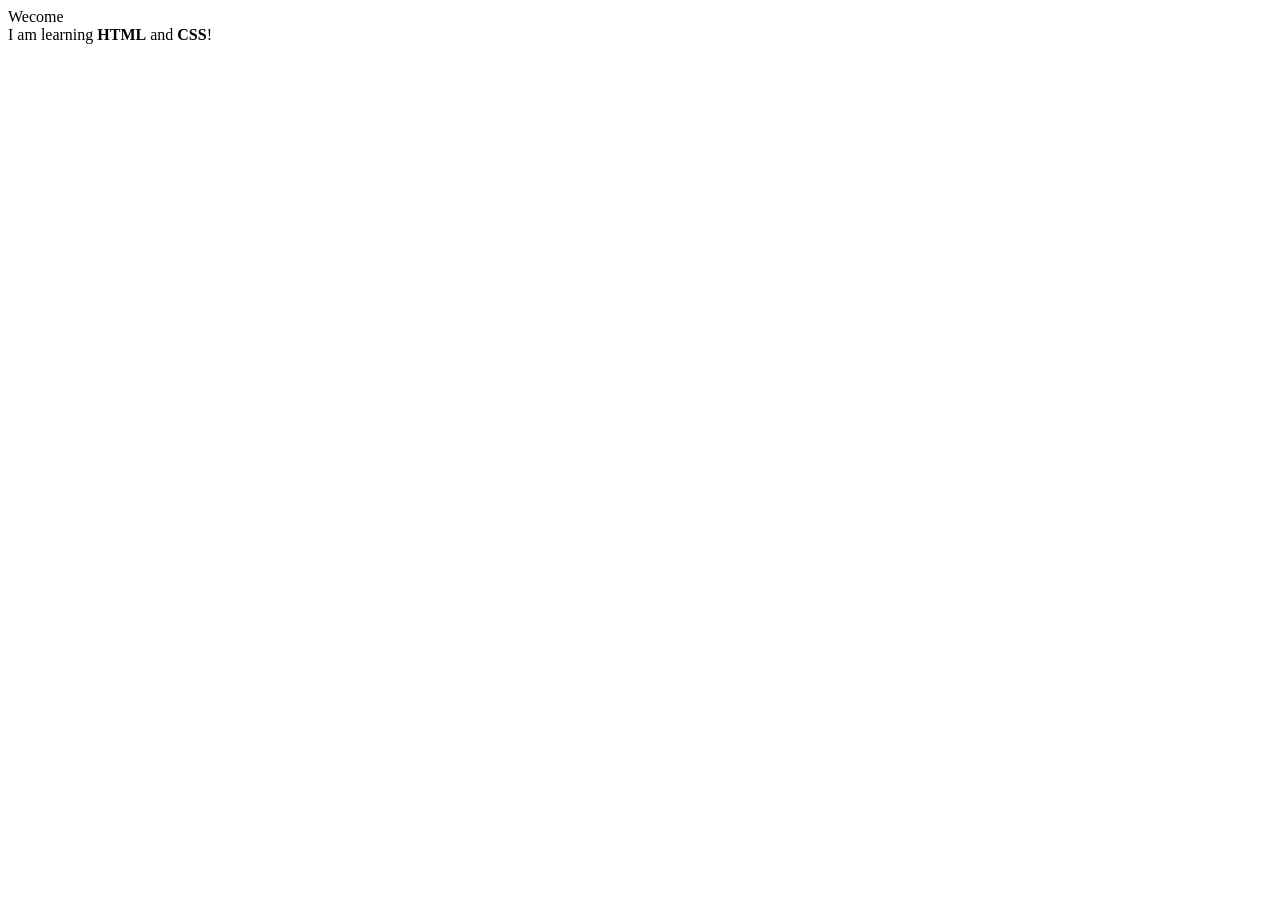
<file: welcome.html>
<!DOCTYPE html>
<html lang="en">
<head>
    <meta charset="UTF-8">
    <meta name="viewport" content="width=device-width, initial-scale=1.0">
    <title>Wecome</title>
</head>
<body>
     Wecome<br>

     I am learning <strong>HTML</strong> and <strong>CSS</strong>!
  
    </head>
    <body>
        
    </body>
    </html>
</body>
</html>
</file>
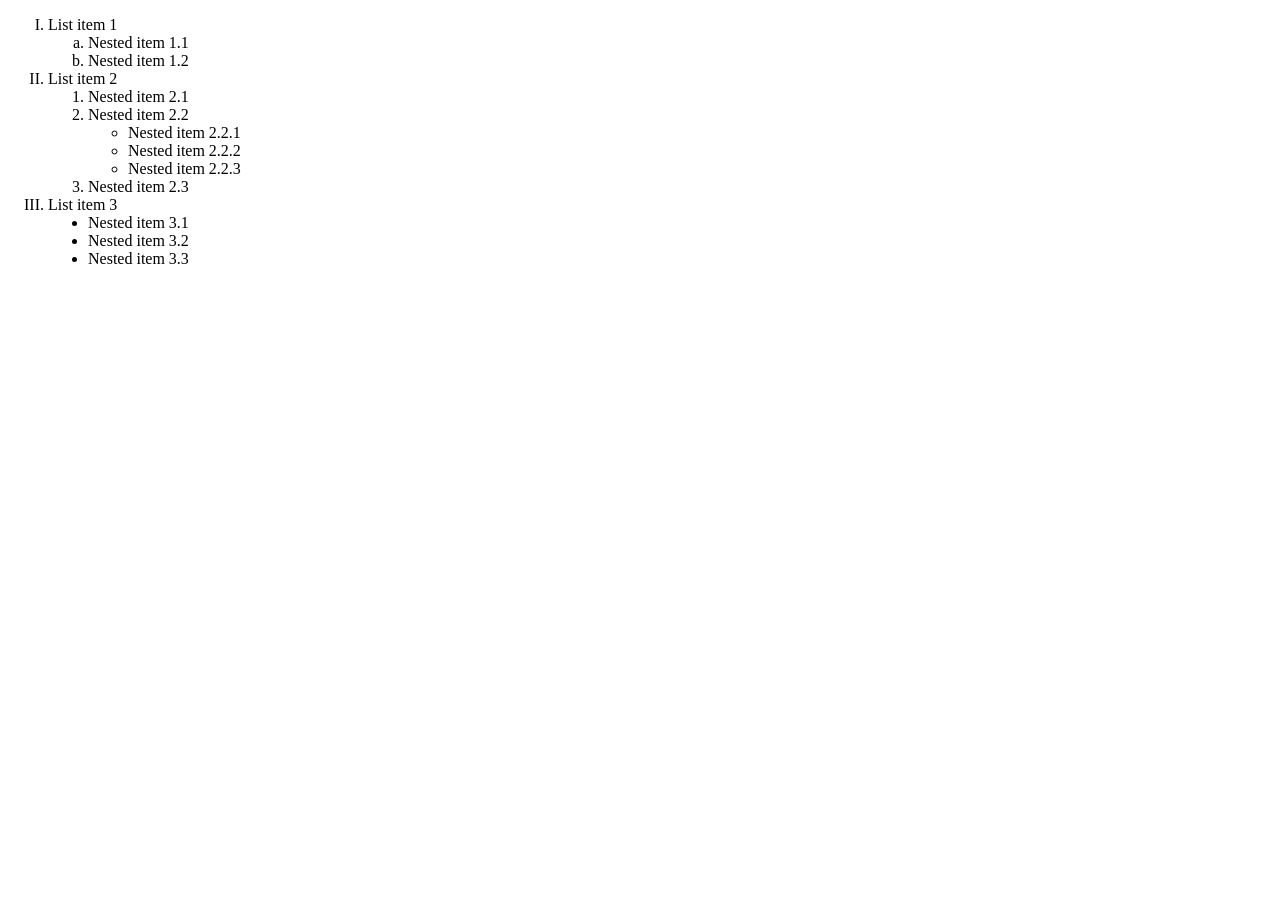
<file: week3.html/list.html>
<!DOCTYPE html>
<html lang="en">
<head>
    <meta charset="UTF-8">
    <meta name="viewport" content="width=device-width, initial-scale=1.0">
    <title>Document</title>
</head>
<body>
    <ol type="I">
        <li>List item 1
         <ol type="a">
         <li>Nested item 1.1</li>
         <li>Nested item 1.2</li>
         </ol>
        </li>
        <li>List item 2
            <ol type="1">
             <li>Nested item 2.1</li>
             <li>Nested item 2.2
              <ul type="circle">
               <li>Nested item 2.2.1</li>
               <li>Nested item 2.2.2</li>
               <li>Nested item 2.2.3</li>
              </ul>
            </li>
            <li>Nested item 2.3</li>
            </ol>
        </li>
        <li>List item 3
          <ul type="disc">
           <li>Nested item 3.1</li>
           <li>Nested item 3.2</li>
           <li>Nested item 3.3</li>
          </ul>
        </li>
     </ol> 
</body>
</html>
</file>
